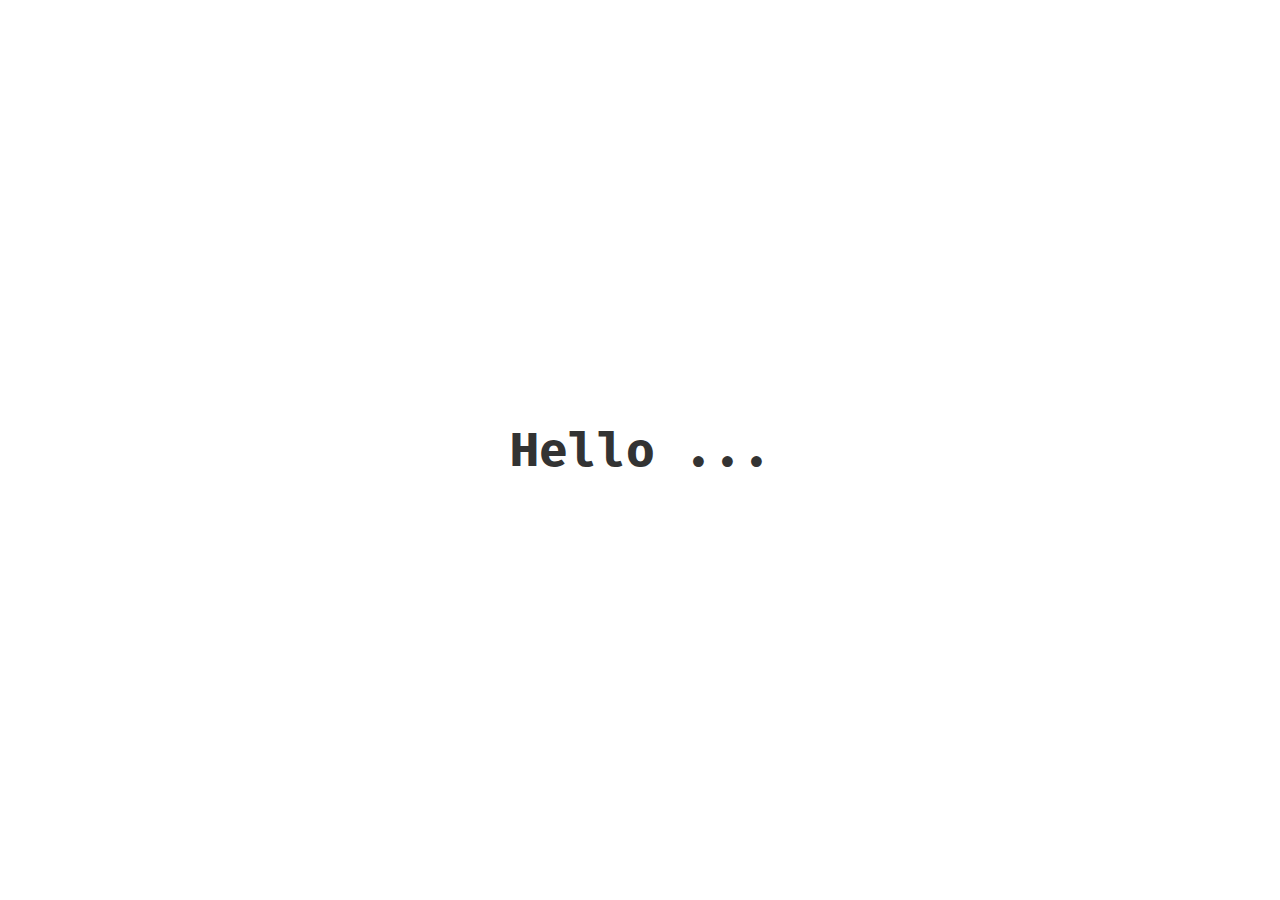
<file: index.html>
<!DOCTYPE html>
<html lang="en">
<head>
    <meta charset="UTF-8">
    <meta name="viewport" content="width=device-width, initial-scale=1.0">
    <title>Welcome</title>
    <link rel="stylesheet" href="titlecard.css">
    <script defer src="script.js"></script>
    <link href="https://fonts.googleapis.com/css2?family=Fira+Mono&display=swap" rel="stylesheet">
</head>
<body>
    <div class="container">
        <h1 id="greeting">Hello ...</h1>
    </div>
    <div id="transition"></div>  <!-- Transition Effect -->
</body>
</html>
</file>
<file: titlecard.css>
* {
    margin: 0;
    padding: 0;
    box-sizing: border-box;
}

body {
    display: flex;
    justify-content: center;
    align-items: center;
    height: 100vh;
    background-color: #fff; /* Ensure a contrasting background */
    font-family: 'Fira Mono', monospace;
    color: #333;
    margin: 0;
    transition: opacity 0.5s ease-in-out;
}

.container {
    text-align: center;
    font-size: 1.5rem;
    font-weight: bold;
    animation: fadeOut 0.5s ease-in-out 0.5s forwards;
}

#transition {
    position: fixed;
    top: 0;
    left: 0;
    width: 100%;
    height: 100%;
    background-color: black;  /* Adjust color if needed */
    transform: translateY(100%);
    transition: transform 1.5s ease-in-out;
    z-index: 9999;
}
</file>
